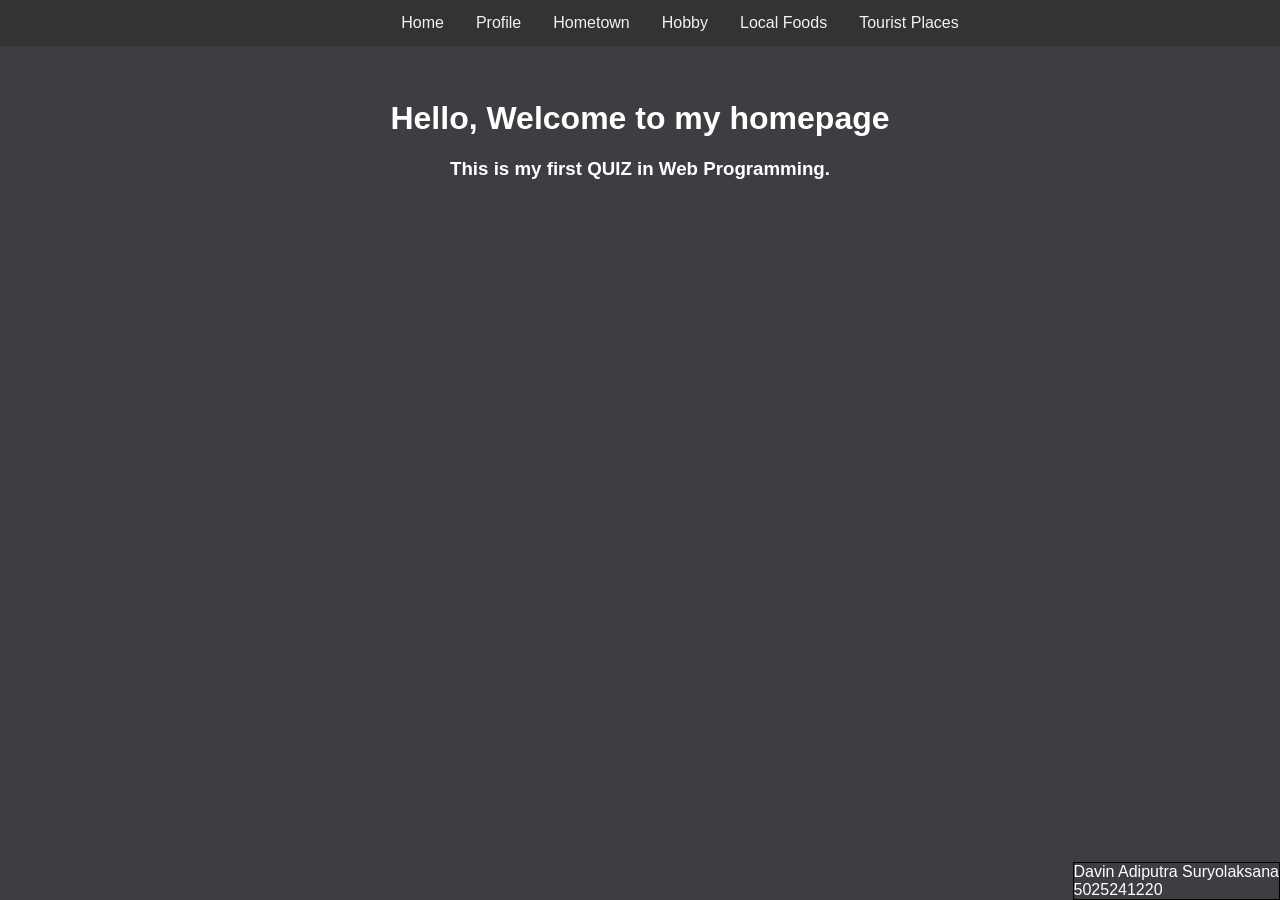
<file: PWEB/QUIZ1/index.html>
<HTML>
	<HEAD>
		<TITLE>QUIZ 1 - 5025241220</TITLE>
        <link rel="icon" type="image/x-icon" href="assets/icon.ico">
        <link rel="stylesheet" href="style.css">
        <style>
            h3 {
                text-align:center;
            }
        </style>
    </HEAD>
    <BODY>
        <div class="fixed">Davin Adiputra Suryolaksana<br>5025241220</div>
        <ul class="topnav">
            <li><a href="/QUIZ1/index.html">Home</a></li>
            <li><a href="/QUIZ1/profile.html">Profile</a></li>
            <li><a href="/QUIZ1/hometown.html">Hometown</a></li>
            <li><a href="/QUIZ1/hobby.html">Hobby</a></li>
            <li><a href="/QUIZ1/food.html">Local Foods</a></li>
            <li><a href="/QUIZ1/tourist.html">Tourist Places</a></li>
        </ul>
        <h1>Hello, Welcome to my homepage</h1>
        <h3>This is my first QUIZ in Web Programming.<br><br></h3>
    </BODY>
</HTML>
</file>
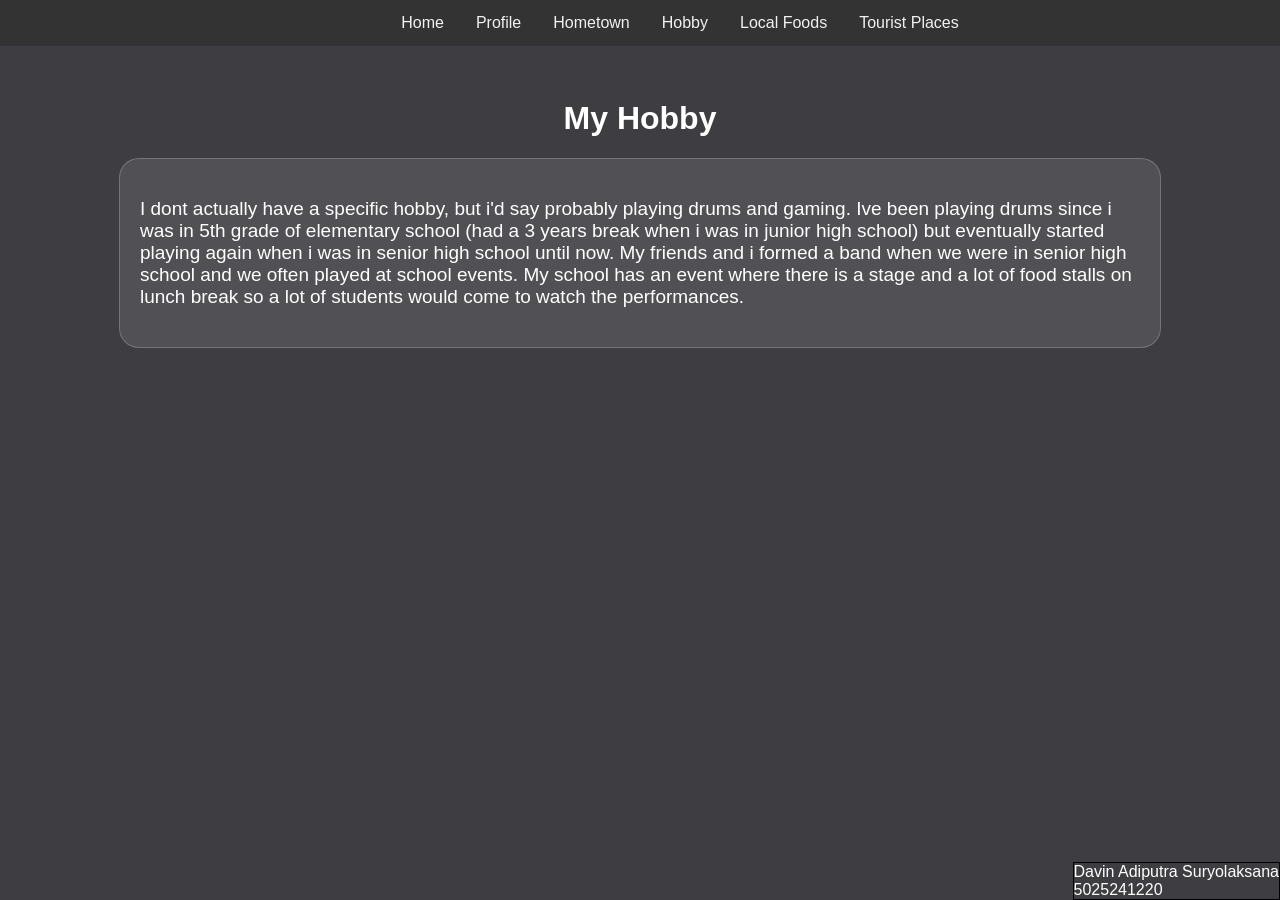
<file: PWEB/QUIZ1/hobby.html>
<HTML>
	<HEAD>
		<TITLE>QUIZ 1 - 5025241220</TITLE>
        <link rel="icon" type="image/x-icon" href="assets/icon.ico">
		<link rel="stylesheet" href="style.css">
	</HEAD>
    <BODY>
        <div class="fixed">Davin Adiputra Suryolaksana<br>5025241220</div>
        <ul class="topnav">
            <li><a href="/QUIZ1/index.html">Home</a></li>
            <li><a href="/QUIZ1/profile.html">Profile</a></li>
            <li><a href="/QUIZ1/hometown.html">Hometown</a></li>
            <li><a href="/QUIZ1/hobby.html">Hobby</a></li>
            <li><a href="/QUIZ1/food.html">Local Foods</a></li>
            <li><a href="/QUIZ1/tourist.html">Tourist Places</a></li>
        </ul>
        <h1>My Hobby</h1>
        <div class="kotak">
            <p>
                I dont actually have a specific hobby, but i'd say probably playing drums and gaming. Ive been playing drums since i was in 5th grade of elementary school (had a 3 years break when i was in junior high school) but eventually started playing again when i was in senior high school until now. My friends and i formed a band when we were in senior high school and we often played at school events. My school has an event where there is a stage and a lot of food stalls on lunch break so a lot of students would come to watch the performances.  
            </p>
        </div>
    </BODY>
</HTML>
</file>
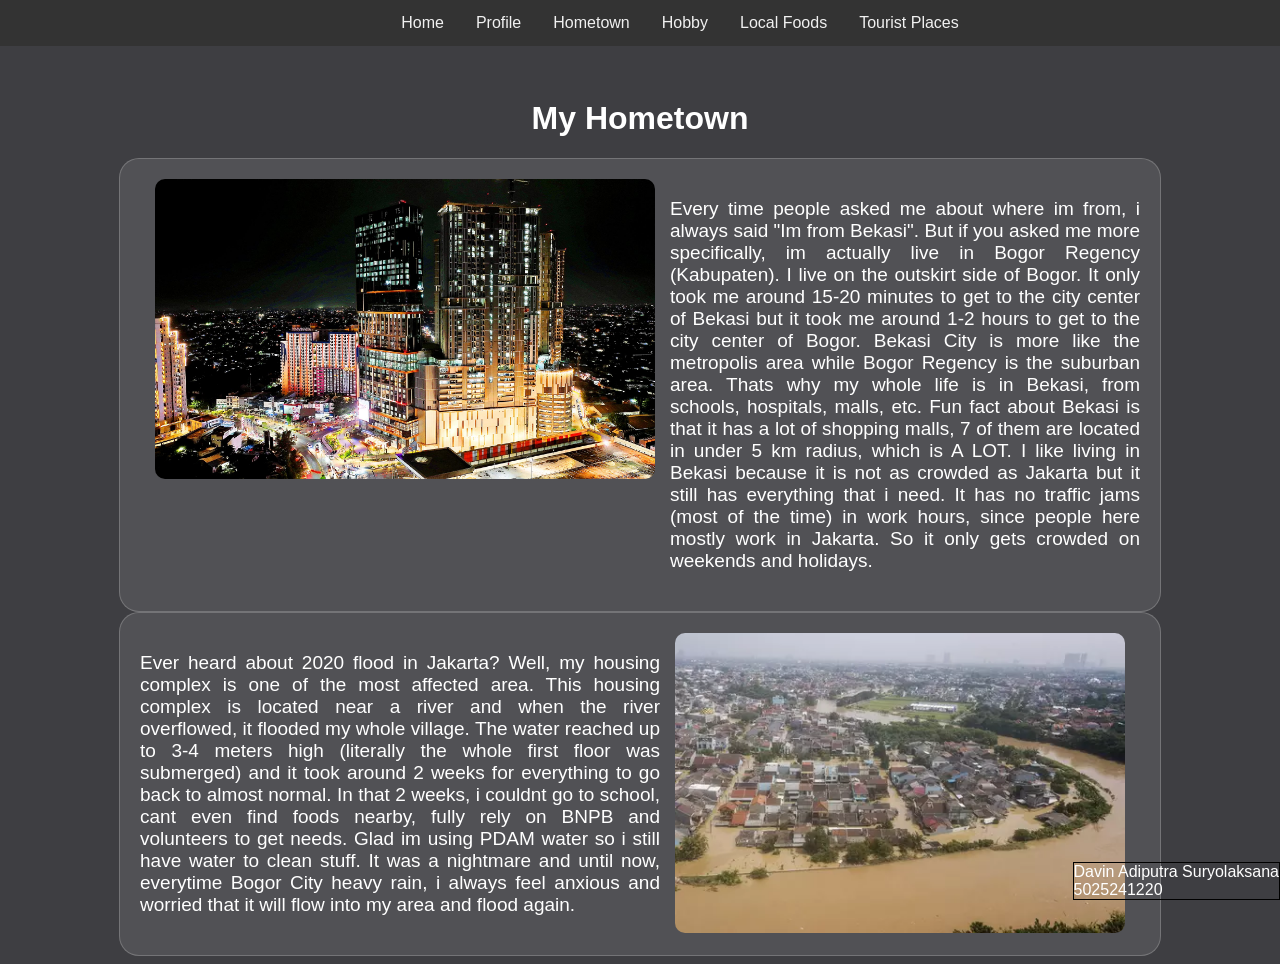
<file: PWEB/QUIZ1/hometown.html>
<HTML>
	<HEAD>
		<TITLE>QUIZ 1 - 5025241220</TITLE>
        <link rel="icon" type="image/x-icon" href="assets/icon.ico">
		<link rel="stylesheet" href="style.css">
        <style>
            img {
                float: right;
                margin-right: 15px;
                margin-left: 15px;
                border-radius: 10px;
            }
            p {
                text-align: justify;
            }
        </style>
	</HEAD>
    <BODY>
        <div class="fixed">Davin Adiputra Suryolaksana<br>5025241220</div>
        <ul class="topnav">
            <li><a href="/QUIZ1/index.html">Home</a></li>
            <li><a href="/QUIZ1/profile.html">Profile</a></li>
            <li><a href="/QUIZ1/hometown.html">Hometown</a></li>
            <li><a href="/QUIZ1/hobby.html">Hobby</a></li>
            <li><a href="/QUIZ1/food.html">Local Foods</a></li>
            <li><a href="/QUIZ1/tourist.html">Tourist Places</a></li>
        </ul>
        <h1>My Hometown</h1>
        <div class="kotak">
            <img src="assets/pakuwon.jpg" alt="Pakuwon Mall Bekasi" width="500" height="300">
            <p>
                Every time people asked me about where im from, i always said "Im from Bekasi". But if you asked me more specifically, im actually live in Bogor Regency (Kabupaten). I live on the outskirt side of Bogor. It only took me around 15-20 minutes to get to the city center of Bekasi but it took me around 1-2 hours to get to the city center of Bogor. Bekasi City is more like the metropolis area while Bogor Regency is the suburban area. Thats why my whole life is in Bekasi, from schools, hospitals, malls, etc. Fun fact about Bekasi is that it has a lot of shopping malls, 7 of them are located in under 5 km radius, which is A LOT. I like living in Bekasi because it is not as crowded as Jakarta but it still has everything that i need. It has no traffic jams (most of the time) in work hours, since people here mostly work in Jakarta. So it only gets crowded on weekends and holidays. 
            </p>
        </div>
        <div class="kotak">
            <p>
                Ever heard about 2020 flood in Jakarta? Well, my housing complex is one of the most affected area. This housing complex is located near a river and when the river overflowed, it flooded my whole village. The water reached up to 3-4 meters high (literally the whole first floor was submerged) and it took around 2 weeks for everything to go back to almost normal. In that 2 weeks, i couldnt go to school, cant even find foods nearby, fully rely on BNPB and volunteers to get needs. Glad im using PDAM water so i still have water to clean stuff. It was a nightmare and until now, everytime Bogor City heavy rain, i always feel anxious and worried that it will flow into my area and flood again.
            </p>
            <img src="assets/flood.webp" alt="Bekasi Flood 2020" width="500" height="300">
        </div>
        
    </BODY>
</HTML>
</file>
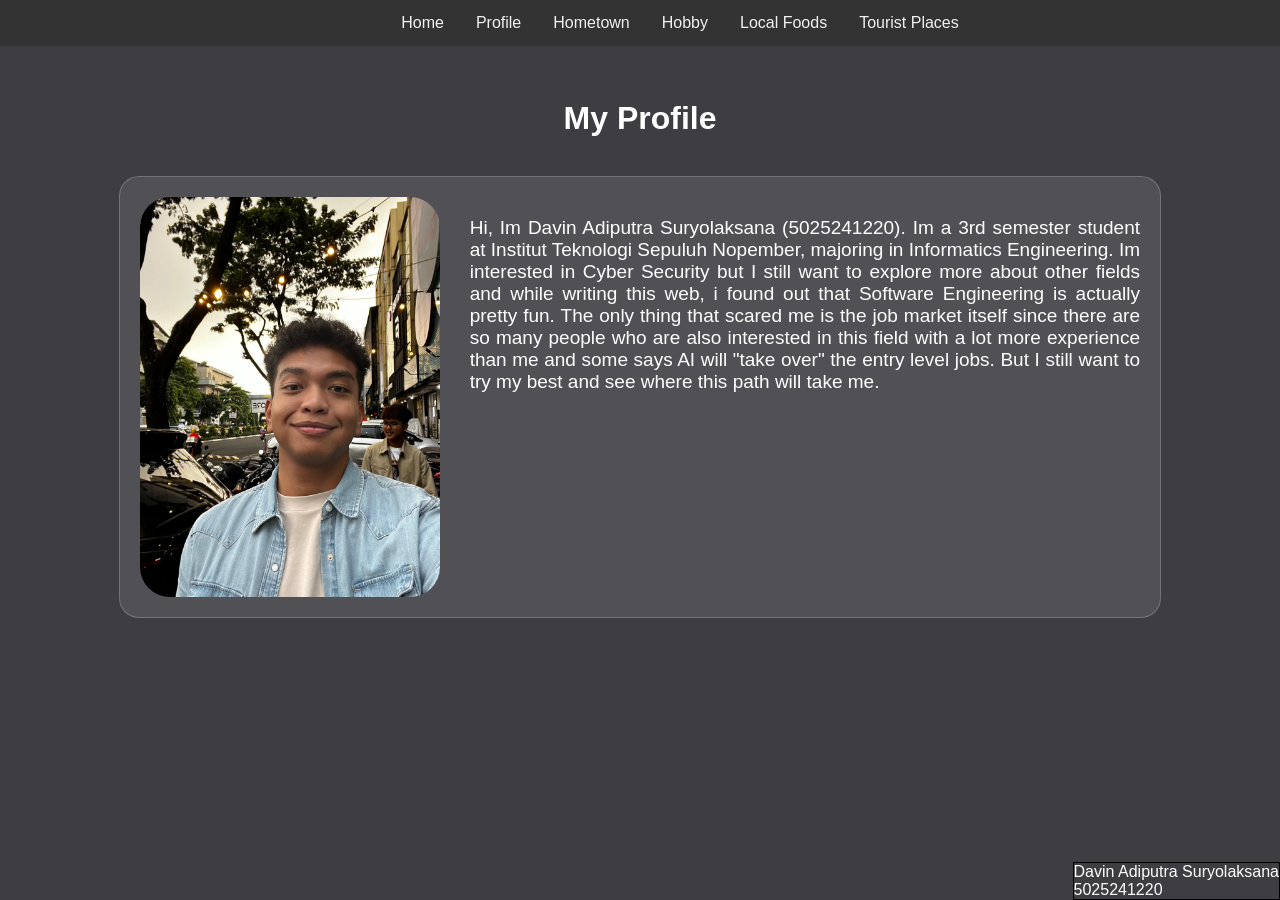
<file: PWEB/QUIZ1/profile.html>
<HTML>
	<HEAD>
		<TITLE>QUIZ 1 - 5025241220</TITLE>
        <link rel="icon" type="image/x-icon" href="assets/icon.ico">
		<link rel="stylesheet" href="style.css">
        <style>
            img {
                float: left;
                display: block;
                margin-left: 0px;
                margin-right: 15px;
                border-radius: 30px;

            }
            p {
                text-align: justify;
                margin-top: 20px;
                margin-bottom: 20px;
                /* margin-right: 400px; */
                margin-left: 15px;
            }
        </style>
	</HEAD>
    <BODY>
        <div class="fixed">Davin Adiputra Suryolaksana<br>5025241220</div>
        <ul class="topnav">
            <li><a href="/QUIZ1/index.html">Home</a></li>
            <li><a href="/QUIZ1/profile.html">Profile</a></li>
            <li><a href="/QUIZ1/hometown.html">Hometown</a></li>
            <li><a href="/QUIZ1/hobby.html">Hobby</a></li>
            <li><a href="/QUIZ1/food.html">Local Foods</a></li>
            <li><a href="/QUIZ1/tourist.html">Tourist Places</a></li>
        </ul>
        <h1 style="text-align: center;">My Profile</h1>
        <br>
        <div class="kotak">
            <img src="assets/orang ganteng.jpg" alt="Davin" width="300" height="400">
            <p>
                Hi, Im Davin Adiputra Suryolaksana (5025241220). Im a 3rd semester student at Institut Teknologi Sepuluh Nopember, majoring in Informatics Engineering. Im interested in Cyber Security but I still want to explore more about other fields and while writing this web, i found out that Software Engineering is actually pretty fun. The only thing that scared me is the job market itself since there are so many people who are also interested in this field with a lot more experience than me and some says AI will "take over" the entry level jobs. But I still want to try my best and see where this path will take me.
            </p>
        </div>
    </BODY>
</HTML>
</file>
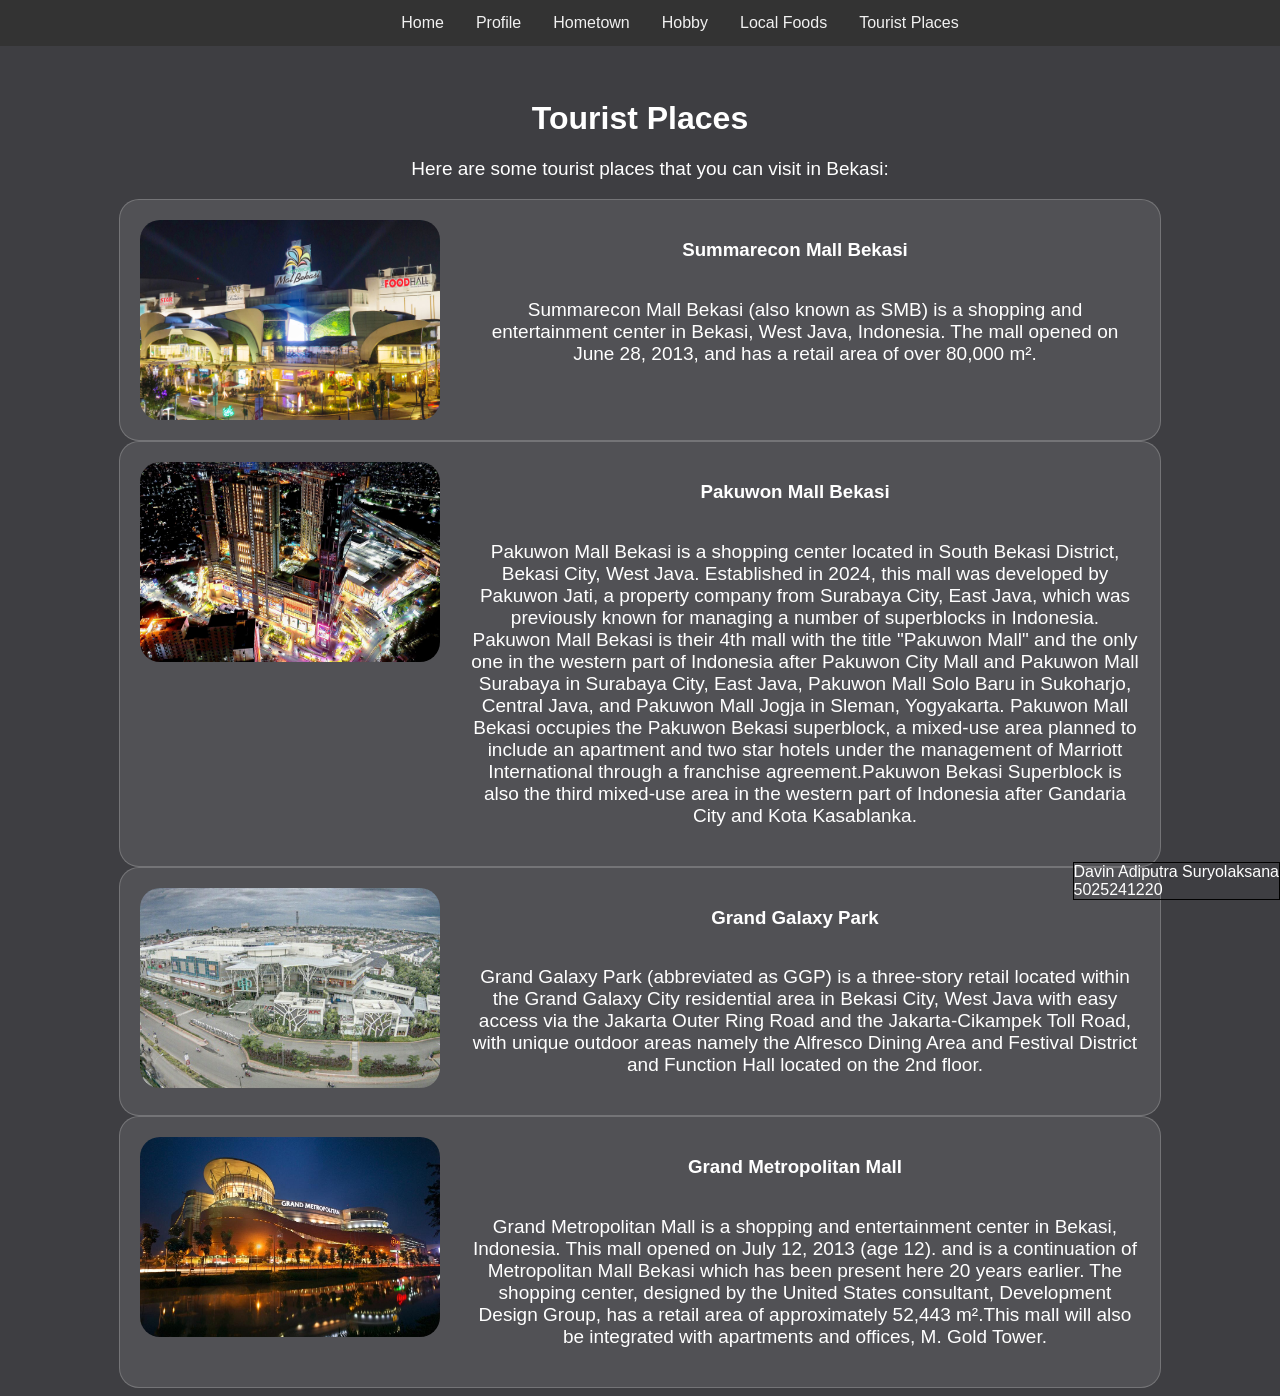
<file: PWEB/QUIZ1/tourist.html>
<HTML>
	<HEAD>
		<TITLE>QUIZ 1 - 5025241220</TITLE>
        <link rel="icon" type="image/x-icon" href="assets/icon.ico">
		<link rel="stylesheet" href="style.css">
        <style>
            img{
                float: right;
                border-radius: 20px;
            }
            p{
                text-align: center;
                margin-left: 20px;
            }
            h3{
                text-align: center;
            }

        </style>
	</HEAD>
    <BODY>
        <div class="fixed">Davin Adiputra Suryolaksana<br>5025241220</div>
        <ul class="topnav">
            <li><a href="/QUIZ1/index.html">Home</a></li>
            <li><a href="/QUIZ1/profile.html">Profile</a></li>
            <li><a href="/QUIZ1/hometown.html">Hometown</a></li>
            <li><a href="/QUIZ1/hobby.html">Hobby</a></li>
            <li><a href="/QUIZ1/food.html">Local Foods</a></li>
            <li><a href="/QUIZ1/tourist.html">Tourist Places</a></li>
        </ul>
        <h1 style="text-align:center;">Tourist Places</h1>
        <p>
            Here are some tourist places that you can visit in Bekasi:
        </p>
            <div class="kotak">
                    <img src="assets/summarecon-bekasi.jpg" alt="Summarecon Mall Bekasi" style="width:300px;height:200px;float:right; margin-right:10px;margin-top:px;">
                    
                    <div class="turis">
                    <h3>Summarecon Mall Bekasi</h3>
                    <p>Summarecon Mall Bekasi (also known as SMB) is a shopping and entertainment center in Bekasi, West Java, Indonesia. The mall opened on June 28, 2013, and has a retail area of over 80,000 m².</p>
                    </div>
            </div>
            <div class="kotak">
                    <img src="assets/pakuwon-bekasi.jpg" alt="Pakuwon Mall Bekasi" style="width:300px;height:200px;float:right; margin-right:10px;margin-top:px;">
                    <div class="turis">
                        <h3>Pakuwon Mall Bekasi</h3>
                        <p>Pakuwon Mall Bekasi is a shopping center located in South Bekasi District, Bekasi City, West Java. Established in 2024, this mall was developed by Pakuwon Jati, a property company from Surabaya City, East Java, which was previously known for managing a number of superblocks in Indonesia. Pakuwon Mall Bekasi is their 4th mall with the title "Pakuwon Mall" and the only one in the western part of Indonesia after Pakuwon City Mall and Pakuwon Mall Surabaya in Surabaya City, East Java, Pakuwon Mall Solo Baru in Sukoharjo, Central Java, and Pakuwon Mall Jogja in Sleman, Yogyakarta. Pakuwon Mall Bekasi occupies the Pakuwon Bekasi superblock, a mixed-use area planned to include an apartment and two star hotels under the management of Marriott International through a franchise agreement.Pakuwon Bekasi Superblock is also the third mixed-use area in the western part of Indonesia after Gandaria City and Kota Kasablanka.</p>
                    </div>
            </div>
            <div class="kotak">
                    <img src="assets/ggp.jpg" alt="Grand Galaxy Park" style="width:300px;height:200px;float:right; margin-right:10px;margin-top:px;">
                    <div class="turis">
                        <h3>Grand Galaxy Park</h3>
                        <p>Grand Galaxy Park (abbreviated as GGP) is a three-story retail located within the Grand Galaxy City residential area in Bekasi City, West Java with easy access via the Jakarta Outer Ring Road and the Jakarta-Cikampek Toll Road, with unique outdoor areas namely the Alfresco Dining Area and Festival District and Function Hall located on the 2nd floor.</p>
                    </div>
            </div>
            <div class="kotak">
                    <img src="assets/gm.jpg" alt="Grand Metropolitan Mall" style="width:300px;height:200px;float:right; margin-right:10px;margin-top:px;">
                    <div class="turis">
                        <h3>Grand Metropolitan Mall</h3>
                        <p>
                        Grand Metropolitan Mall is a shopping and entertainment center in Bekasi, Indonesia. This mall opened on July 12, 2013 (age 12). and is a continuation of Metropolitan Mall Bekasi which has been present here 20 years earlier. The shopping center, designed by the United States consultant, Development Design Group, has a retail area of approximately 52,443 m².This mall will also be integrated with apartments and offices, M. Gold Tower.
                        </p>
                    </div>
            </div>

        <!-- all place descriptions are taken from translated wikipedia -->
        
    </BODY>
</HTML>
</file>
<file: PWEB/QUIZ1/style.css>
body {
    background-color: rgb(62,62,66);
    color: rgb(255, 255, 255);
    font-family: Arial, Helvetica, sans-serif;
}

h1 {
    color: rgb(255, 255, 255);
    text-align: center;
    margin-top:100px;
}
h3{
    color: rgb(255, 255, 255);
}
p {
    color: rgb(255, 255, 255);
    font-size: 19px;
}
a {
    color: rgb(255, 255, 255);
}
ul.topnav {
    display: flex;
    justify-content: center;
    list-style-type: none;
    margin: 0;
    background-color: #333333;
    position: fixed;
    top: 0;
    left: 0;
    width: 100%;
}

    ul.topnav li a {
    display: block;
    color: #f1f1f1;
    padding: 14px 16px;
    text-decoration: none;
    }

    ul.topnav li a:hover {
    background-color: #dddddd;
    color: black;
}

div.fixed {
  position: fixed;
  bottom: 0;
  right: 0;
  border: 1px solid #000000;
}

.kotak {
    display: flex;
    align-items: flex-start;
    border-radius: 20px;
    border: 1px solid rgba(255, 255, 255, 0.2);
    padding: 20px;
    margin:0 auto;
    max-width: 1000px;
    background-color: rgba(255, 255, 255, 0.1);
}

.kotak:hover {
    background-color: rgba(47, 48, 35, 0.2);
}

.turis {
    display: flex;
    flex-direction: column;
}
</file>
